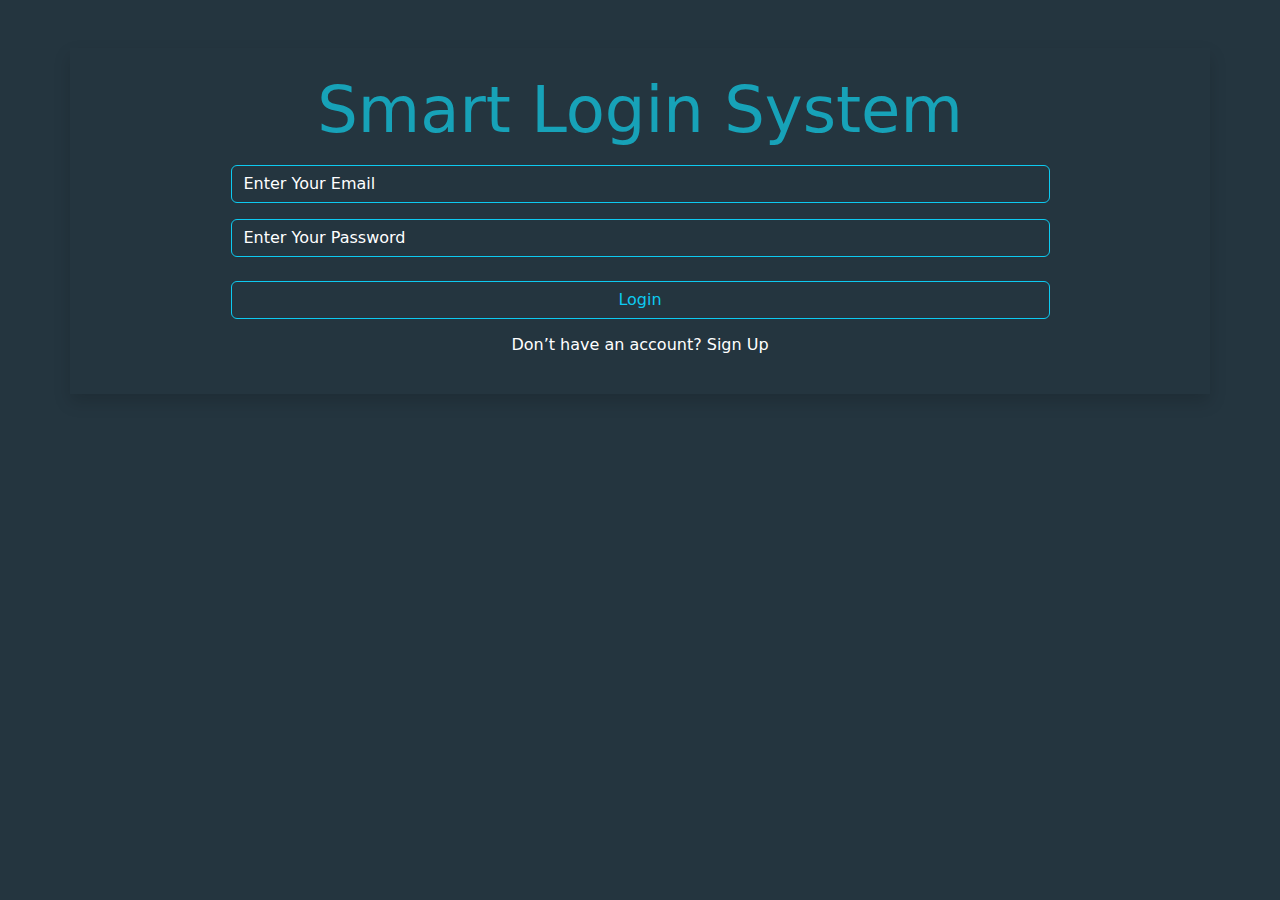
<file: index.html>
<!DOCTYPE html>
<html lang="en">
<head>
    <meta charset="UTF-8">
    <meta name="viewport" content="width=device-width, initial-scale=1.0">
    <title>Document</title>
    <link rel="stylesheet" href="CSS/all.min.css">
    <link rel="stylesheet" href="CSS/bootstrap.min.css">
    <link rel="stylesheet" href="CSS/index.css">
    <link rel="stylesheet" href="https://cdn.jsdelivr.net/npm/bootstrap-icons@1.11.3/font/bootstrap-icons.min.css">
</head>
<body>
    <nav id="navigationBar" class="navbar navbar-expand-lg shadow d-none" style="background-color: #24353f;">
  <div class="container-fluid">
    <a class="navbar-brand text-white ps-3" href="#">Smart Login System</a>
    <button class="navbar-toggler text-white border-white" type="button" data-bs-toggle="collapse" data-bs-target="#navbarSupportedContent" aria-controls="navbarSupportedContent" aria-expanded="false" aria-label="Toggle navigation">
      <span class="navbar-toggler-icon text-white"></span>
    </button>
    <div class="collapse navbar-collapse justify-content-end" id="navbarSupportedContent">
      <ul class="navbar-nav mb-2 mb-lg-0">
        <li class="nav-item">
          <button id="Logout" class="btn btn-outline-light">Logout</button>
        </li>
      </ul>
    </div>
  </div>
</nav>
    <div id="firstPage" class="container layer d-flex justify-content-center align-items-center flex-column p-4 shadow mt-5">
        


        <div id="loginIn" class="inner d-flex flex-column col-12 w-75 text-center">
          <h2 style="color: #17a2b8;" class="mb-3 display-3">Smart Login System</h2>
        <input oninput="validate('email' , this)" type="email" id="loginEmail" class="form-control w-100 mx-auto mb-3 border-info bg-transparent text-white" placeholder="Enter Your Email">
        <input oninput="validate('password' , this)" type="password" id="loginPassword" class="form-control w-100 mx-auto mb-3 border-info bg-transparent text-white" placeholder="Enter Your Password">
        <h5 id="incorrect"></h5>
        <button id="loginInBtn" class="btn w-100 btn-outline-info w-100 mb-3">Login</button>
        <h6 class="mb-3 text-white">Don’t have an account? <span class="signup-hover" id="showSignUp"> Sign Up</span></h6>
        </div>

        <div id="signUp" class="d-none flex-column inner col-12 w-75 text-center">
          <h2 style="color: #17a2b8;" class="mb-3 display-3">Smart SignUp System</h2>
        <input type="text" id="signName" class="form-control w-100 mx-auto mb-3 border-info bg-transparent text-white" placeholder="Enter Your Name">
        <input oninput="validate('email' , this)" type="email" id="signEmail" class="form-control w-100 mx-auto mb-3 border-info bg-transparent text-white" placeholder="Enter Your Email">
        <input oninput="validate('password' , this)" type="password" id="signPassword" class="form-control w-100 mx-auto mb-3 border-info bg-transparent text-white" placeholder="Enter Your Password">
        <h5 id="incorrect"></h5>
        <button id="signUpBtn" class="btn w-100 btn-outline-info w-100 mb-3">Sign Up</button>
        <h6 class="mb-3 text-white">Don’t have an account?<span class="signup-hover" id="showLoginIn" > Login in</span></h6>
        </div>
    </div>

    <div id="welcomePage" class="p-5 container d-flex shadow d-none justify-content-center align-items-center align-content-center text-center">
    <h1 id="welcomeSentence" style="color: #17a2b8;"></h1>
    </div>

    <script src="Js/index.js"></script>
</body>
</html>
</file>
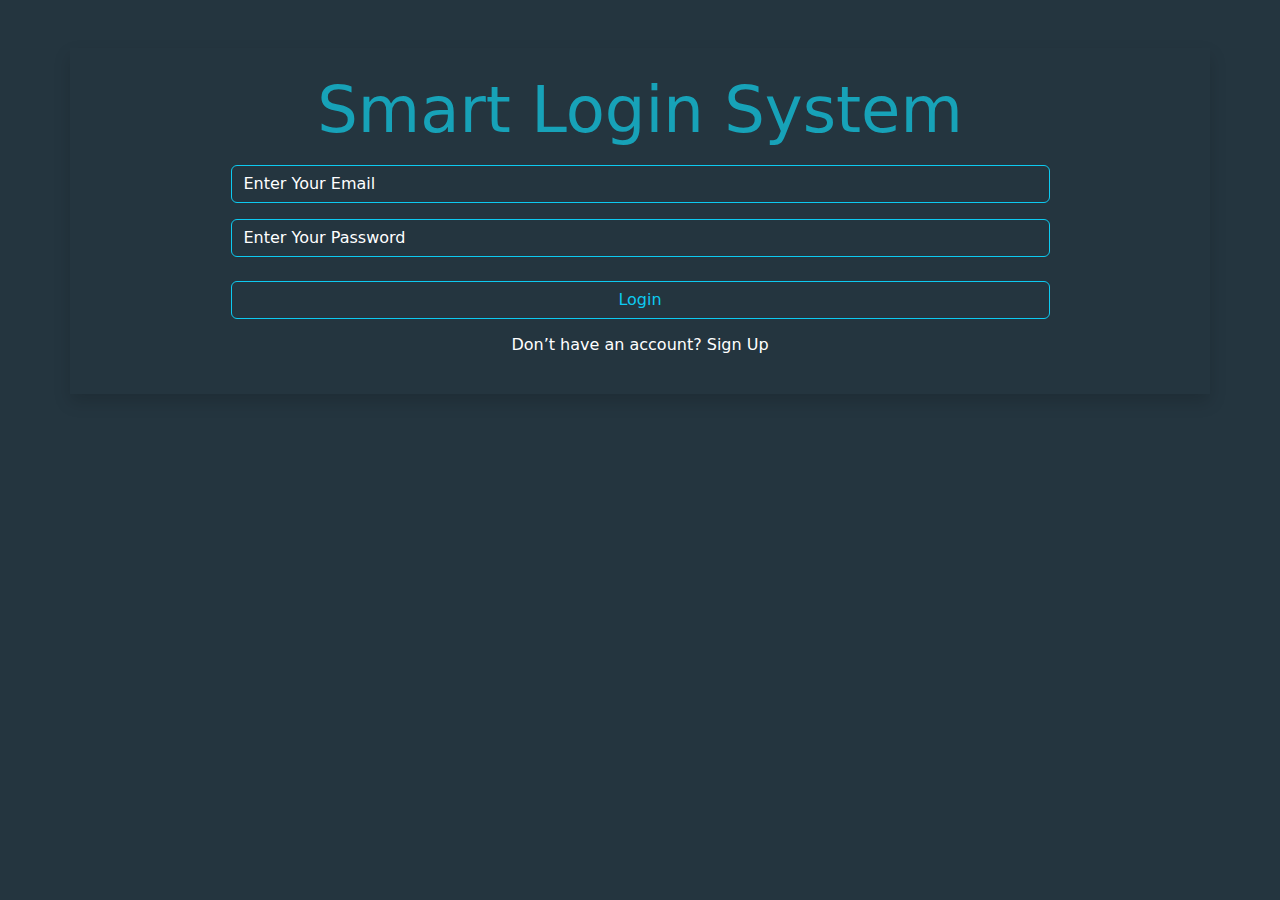
<file: Assignment3.html>
<!DOCTYPE html>
<html lang="en">
<head>
    <meta charset="UTF-8">
    <meta name="viewport" content="width=device-width, initial-scale=1.0">
    <title>Document</title>
    <link rel="stylesheet" href="CSS/all.min.css">
    <link rel="stylesheet" href="CSS/bootstrap.min.css">
    <link rel="stylesheet" href="CSS/Assignment3.css">
    <link rel="stylesheet" href="https://cdn.jsdelivr.net/npm/bootstrap-icons@1.11.3/font/bootstrap-icons.min.css">
</head>
<body>
    <nav id="navigationBar" class="navbar navbar-expand-lg shadow d-none" style="background-color: #24353f;">
  <div class="container-fluid">
    <a class="navbar-brand text-white ps-3" href="#">Smart Login System</a>
    <button class="navbar-toggler text-white border-white" type="button" data-bs-toggle="collapse" data-bs-target="#navbarSupportedContent" aria-controls="navbarSupportedContent" aria-expanded="false" aria-label="Toggle navigation">
      <span class="navbar-toggler-icon text-white"></span>
    </button>
    <div class="collapse navbar-collapse justify-content-end" id="navbarSupportedContent">
      <ul class="navbar-nav mb-2 mb-lg-0">
        <li class="nav-item">
          <button id="Logout" class="btn btn-outline-light">Logout</button>
        </li>
      </ul>
    </div>
  </div>
</nav>
    <div id="firstPage" class="container layer d-flex justify-content-center align-items-center flex-column p-4 shadow mt-5">
        <h2 style="color: #17a2b8;" class="mb-3 display-3">Smart Login System</h2>


        <div id="loginIn" class="inner d-flex flex-column col-12 w-75 text-center">
        <input oninput="validate('email' , this)" type="email" id="loginEmail" class="form-control w-100 mx-auto mb-3 border-info bg-transparent text-white" placeholder="Enter Your Email">
        <input oninput="validate('password' , this)" type="password" id="loginPassword" class="form-control w-100 mx-auto mb-3 border-info bg-transparent text-white" placeholder="Enter Your Password">
        <h5 id="incorrect"></h5>
        <button id="loginInBtn" class="btn w-100 btn-outline-info w-100 mb-3">Login</button>
        <h6 class="mb-3 text-white">Don’t have an account? <span class="signup-hover" id="showSignUp"> Sign Up</span></h6>
        </div>

        <div id="signUp" class="d-none flex-column inner col-12 w-75 text-center">
        <input type="text" id="signName" class="form-control w-100 mx-auto mb-3 border-info bg-transparent text-white" placeholder="Enter Your Name">
        <input oninput="validate('email' , this)" type="email" id="signEmail" class="form-control w-100 mx-auto mb-3 border-info bg-transparent text-white" placeholder="Enter Your Email">
        <input oninput="validate('password' , this)" type="password" id="signPassword" class="form-control w-100 mx-auto mb-3 border-info bg-transparent text-white" placeholder="Enter Your Password">
        <h5 id="incorrect"></h5>
        <button id="signUpBtn" class="btn w-100 btn-outline-info w-100 mb-3">Sign Up</button>
        <h6 class="mb-3 text-white">Don’t have an account?<span class="signup-hover" id="showLoginIn" > Login in</span></h6>
        </div>
    </div>

    <div id="welcomePage" class="p-5 container d-flex shadow d-none justify-content-center align-items-center align-content-center text-center">
    <h1 id="welcomeSentence" style="color: #17a2b8;"></h1>
    </div>

    <script src="Js/Assignment3.js"></script>
</body>
</html>
</file>
<file: CSS/index.css>
.layer{
    background-color: #24353f;
    color: #17a2b8;
}

body {
    background-color: #24353f;
}

::placeholder{
    color: white !important;
}

.signup-hover {
    cursor: pointer;
    text-decoration: none;
    transition: all 0.2s ease-in-out;
}

.signup-hover:hover {
    text-decoration: underline;
}

#welcomePage {
    position: absolute;
    top: 50%;
    left: 50%;
    transform: translate(-50%, -50%);
    padding: 100px;
    border-radius: 12px;
}
</file>
<file: CSS/Assignment3.css>
.layer{
    background-color: #24353f;
    color: #17a2b8;
}

body {
    background-color: #24353f;
}

::placeholder{
    color: white !important;
}

.signup-hover {
    cursor: pointer;
    text-decoration: none;
    transition: all 0.2s ease-in-out;
}

.signup-hover:hover {
    text-decoration: underline;
}

#welcomePage {
    position: absolute;
    top: 50%;
    left: 50%;
    transform: translate(-50%, -50%);
    padding: 100px;
    border-radius: 12px;
}
</file>
